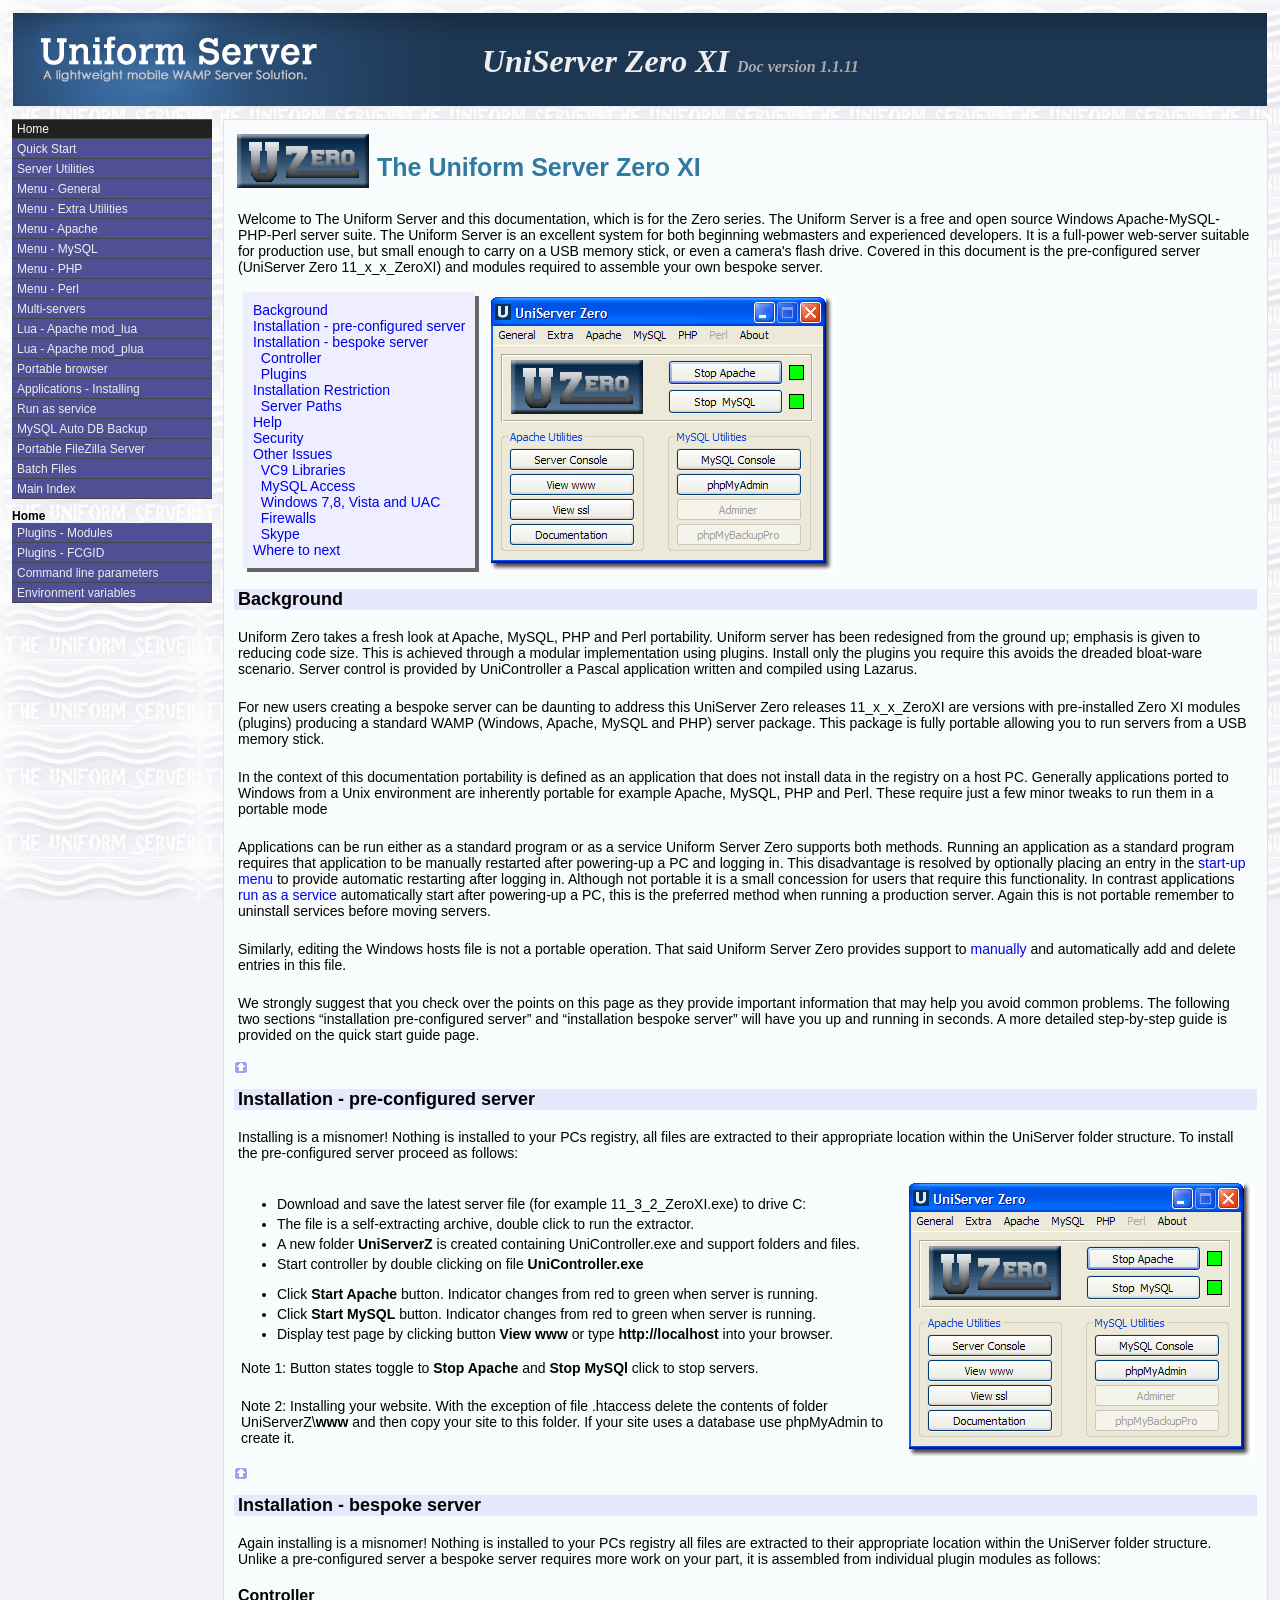
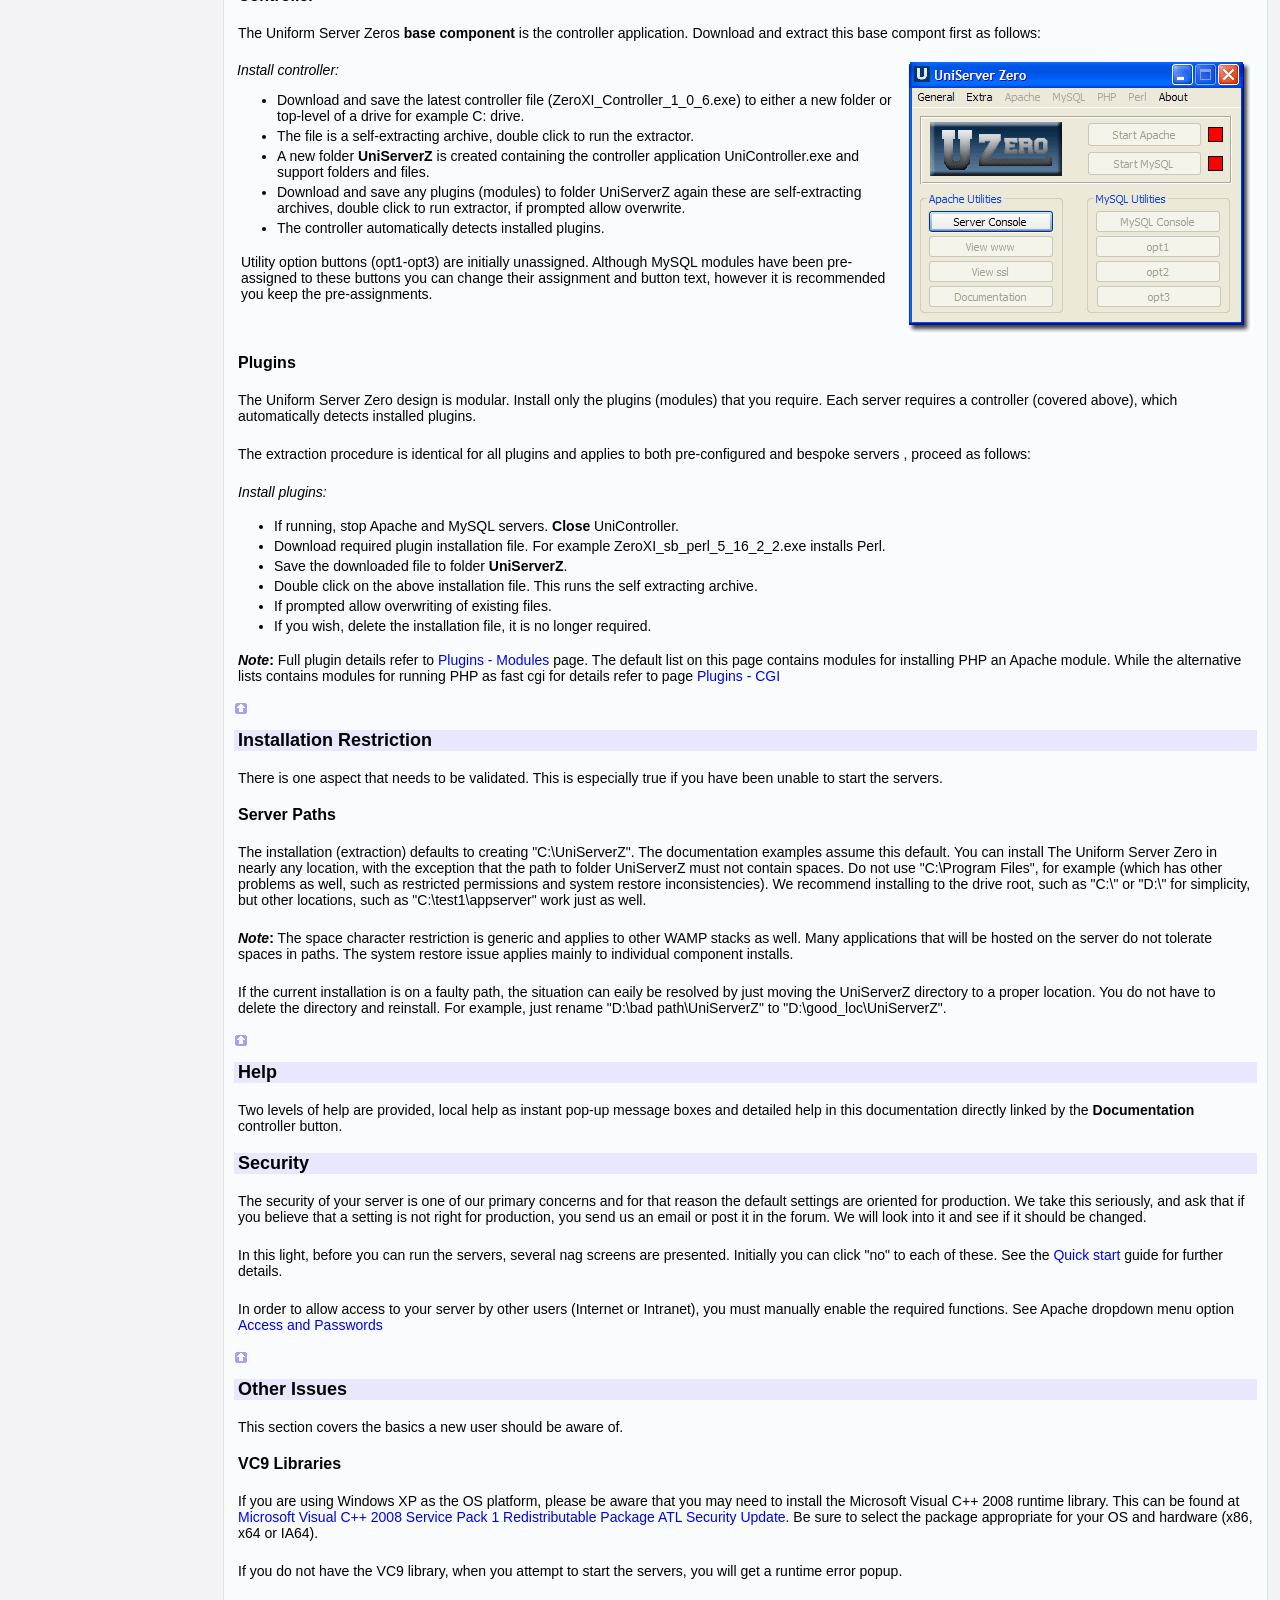
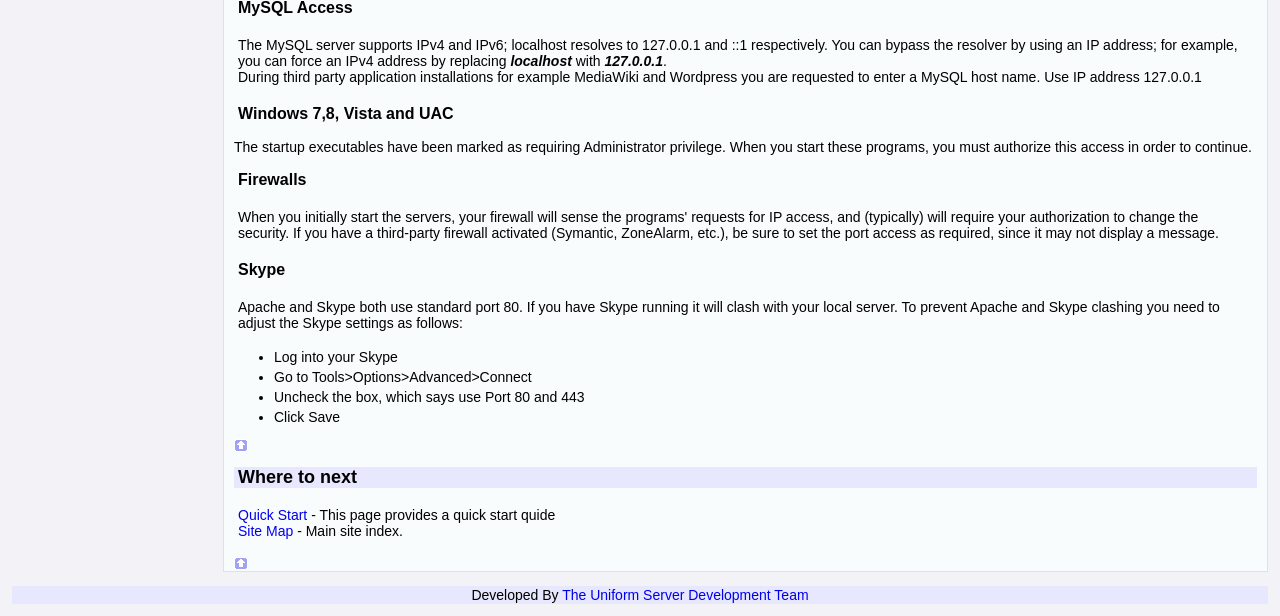
<file: UniServerZ/docs/manual/index.html>
<!DOCTYPE html PUBLIC "-//W3C//DTD HTML 4.01 Transitional//EN" "http://www.w3.org/TR/html4/loose.dtd">
<html>
<head>
  <meta http-equiv="Content-Type" content="text/html;charset=utf-8" />
  <title>Home Uniform Server Zero</title>
  <meta name="Description" content="Welcome to The Uniform Server and this documentation, which is for the Zero XI series. The Uniform Server is a free and open source Windows Apache-MySQL-PHP-Perl server suite." />
  <meta name="Keywords" content="Uniform,Server,Zero,XI,Background,Installation,Controller,Plugins,The Uniform Server, MPG, Mike Gleaves, Ric, UniServer, Olajide, BobS " />
  <link href="common/css/main.css" rel="stylesheet" type="text/css">
  <link href="common/css/menu.css" rel="stylesheet" type="text/css">
</head>

<body id="p100">
<!-- Start header -->
  <script language="javascript" src="common/header.js"></script>
<!-- End header -->

<table id="main" >
<tr valign="top">

<td id="td_menu">
<script language="javascript" src="common/top_menu.js"></script>
<script language="javascript" src="common/home_additional_menu.js"></script>
</td>

<td id="td_spacer" >
</td >

<td id="td_content" >
<!-- ============ Start Content ========== -->

<table >
<tr>
 <td>
  <img src="common/images/zero_logo4.png" alt="Zero logo" />
 </td>
 <td>
<h1>The Uniform Server Zero XI</h1>
</tr>
</table>

<p>Welcome to The Uniform Server and this documentation, which is for the Zero series. The Uniform Server is a free and open source Windows Apache-MySQL-PHP-Perl server suite. The Uniform Server is an excellent system for both beginning webmasters and experienced developers. It is a full-power web-server suitable for production use, but small enough to carry on a USB memory stick, or even a camera's flash drive. Covered in this document is the pre-configured server (UniServer Zero 11_x_x_ZeroXI) and modules required to assemble your own bespoke server.</p>

<table>
<tr>
<td>
<div id="page_links_menu_shadow" >
 <div id="page_links_menu" >
  <ul>
   <li><a href="#Background" >Background</a></li>
   <li><a href="#Installation - pre-configured server" >Installation - pre-configured server</a></li>

   <li><a href="#Installation - bespoke server" >Installation - bespoke server</a></li>
   <li><a href="#Controller" >&nbsp;&nbsp;Controller</a></li>
   <li><a href="#Plugins" >&nbsp;&nbsp;Plugins</a></li>

   <li><a href="#Installation Restriction" >Installation Restriction</a></li>
   <li><a href="#Server Paths" >&nbsp;&nbsp;Server Paths</a></li>
   <li><a href="#Help" >Help</a></li>
   <li><a href="#Security" >Security</a></li>
   <li><a href="#Other Issues" >Other Issues</a></li>
   <li><a href="#VC9 Libraries" >&nbsp;&nbsp;VC9 Libraries</a></li>
   <li><a href="#MySQL Access" >&nbsp;&nbsp;MySQL Access</a></li>
   <li><a href="#Windows 7,8, Vista and UAC" >&nbsp;&nbsp;Windows 7,8, Vista and UAC</a></li>
   <li><a href="#Firewalls" >&nbsp;&nbsp;Firewalls</a></li>
   <li><a href="#Skype" >&nbsp;&nbsp;Skype</a></li>
   <li><a href="#Where to next" >Where to next</a></li>
   </ul>
 </div>
</div>
</td>
<td>&nbsp;</td>
<td>
<img src="images/C11_unisevrer_zero.gif" alt="UniServer Zero" />
</td>
</tr>
</table>

<a name="Background"></a>
<h2>Background</h2>
<p>Uniform Zero takes a fresh look at Apache, MySQL, PHP and Perl portability. Uniform server has been redesigned from the ground up; emphasis is given to reducing code size. This is achieved through a modular implementation using plugins. Install only the plugins you require this avoids the dreaded bloat-ware scenario. Server control is provided by UniController a Pascal application written and compiled using Lazarus.</p>

<p>For new users creating a bespoke server can be daunting to address this UniServer Zero releases 11_x_x_ZeroXI are versions with pre-installed Zero XI modules (plugins) producing a standard WAMP (Windows, Apache, MySQL and PHP) server package. This package is fully portable allowing you to run servers from a USB memory stick.</p>


<p>In the context of this documentation portability is defined as an application that does not install data in the registry on a host PC. Generally applications ported to Windows from a Unix environment are inherently portable for example Apache, MySQL, PHP and Perl. These require just a few minor tweaks to run them in a portable mode</p>

<p>Applications can be run either as a standard program or as a service Uniform Server Zero supports both methods. Running an application as a standard program requires that application  to be manually restarted  after powering-up a PC and logging in. This disadvantage is resolved by optionally placing an entry in the <a href="extra.html#PC-Win start-up" >start-up menu</a> to provide automatic restarting after logging in. Although not portable it is a small concession for users that require this functionality. In contrast applications <a href="run_as_service.html" >run as a  service</a> automatically start  after powering-up a PC, this is the preferred method when running a production server. Again this is not portable remember to uninstall services before moving servers.</p>

<p>Similarly, editing the Windows hosts file is not a portable operation. That said Uniform Server Zero provides support to <a href="extra.html#Edit Win hosts file" >manually</a> and automatically add and delete entries in this file.</p>


<p>We strongly suggest that you check over the points on this page as they provide important information that may help you avoid common problems. The following two sections “installation pre-configured server” and “installation bespoke server” will have you up and running in seconds. A more detailed step-by-step guide is provided on the  quick start guide page.</p>

<script language="javascript" src="common/top.js"></script>
<a name="Installation - pre-configured server"></a>
<h2>Installation - pre-configured server</h2>
<p>Installing is a misnomer! Nothing is installed to your PCs registry, all files are extracted to their appropriate location within the UniServer
folder structure. To install the pre-configured server proceed as follows:</p> 

<table>
<tr valign="top">
<td>
<ul>
  <li> Download and save the latest server file (for example 11_3_2_ZeroXI.exe) to drive C:</li>
  <li> The file is a self-extracting archive, double click to run the  extractor.</li>
  <li> A new folder <b>UniServerZ</b> is created containing UniController.exe and support folders and files.</li>
  <li> Start controller by double clicking on file <b>UniController.exe</b> </li>

</ul>

<ul>
  <li> Click <b>Start Apache</b> button. Indicator changes from red to green when server is running.</li>
  <li> Click <b>Start MySQL</b> button. Indicator changes from red to green when server is running.</li>
  <li> Display test page by clicking button <b>View www</b> or type <b>http://localhost</b> into your browser.</li>
</ul>

  <p> Note 1: Button states toggle to <b>Stop Apache</b> and <b>Stop MySQl</b> click to stop servers.</p>
  <p> Note 2: Installing your website. With the exception of  file .htaccess delete the contents of folder UniServerZ\<b>www</b> and then copy your site to this folder. If your site uses a database use phpMyAdmin to create it.</p>
</td>
<td>&nbsp;</td>
<td>
<img src="images/C11_unisevrer_zero.gif" alt="UniServer Zero" />

</td>
</tr>
</table>


<script language="javascript" src="common/top.js"></script>
<a name="Installation - bespoke server"></a>
<h2>Installation - bespoke server</h2>
<p>Again installing is a misnomer! Nothing is installed to your PCs registry all files are extracted to their appropriate location within the UniServer
folder structure. Unlike a pre-configured server a bespoke server requires more work on your part, it is assembled from individual plugin modules as follows:</p> 

<a name="Controller"></a>
<h3>Controller</h3>

<p>The Uniform Server Zeros <b>base component</b> is the controller application. Download and extract this base compont first as follows:</p>

<table>
<tr valign="top">
<td>
<i>Install controller:</i>
<ul>
  <li> Download and save the latest controller file (ZeroXI_Controller_1_0_6.exe) to either a new folder or top-level of a drive for example C: drive.</li>
  <li> The file is a self-extracting archive, double click to run the  extractor.</li>
  <li> A new folder <b>UniServerZ</b> is created containing the controller application UniController.exe and support folders and files.</li>
  <li> Download and save any plugins (modules) to folder UniServerZ again these are self-extracting archives, double click to run extractor, if prompted allow overwrite.</li>
  <li> The controller automatically detects installed plugins.</li>
</ul>

<p>Utility option buttons (opt1-opt3) are initially unassigned. Although MySQL modules have been pre-assigned to these buttons you can change their assignment and button text, however it is recommended you keep the pre-assignments.</p>

</td>
<td>&nbsp;</td>
<td>
<img src="images/C11_unisevrer_zero_2.gif" alt="UniServer Zero" />
</td>
</tr>
</table>


<a name="Plugins"></a>
<h3>Plugins</h3>

<p> The Uniform Server Zero design is modular. Install only the plugins (modules) that you require. Each server requires a controller (covered above), which automatically detects installed plugins.</p>

<p>The extraction procedure is identical for all plugins and applies to both pre-configured and bespoke servers , proceed as follows:</p>
<p><i>Install plugins:</i></p>

<ul>
  <li> If running, stop Apache and MySQL servers. <b>Close</b> UniController. </li>
  <li> Download required plugin installation file. For example ZeroXI_sb_perl_5_16_2_2.exe installs Perl. </li>
  <li> Save the downloaded file to folder <b>UniServerZ</b>. </li>
  <li> Double click on the above installation file.  This runs the self extracting archive. </li>
  <li> If prompted allow overwriting of existing files. </li>
  <li> If you wish, delete the installation file, it is no longer required. </li>
</ul>

<p><b><i>Note</i>:</b> Full plugin details refer to <a href="plugins_detail.html">Plugins - Modules</a> page. The default list on this page contains modules for installing PHP an Apache module. While the alternative lists contains modules for running PHP as fast cgi for details refer to page <a href="plugins_fcgid.html">Plugins - CGI</a> </p>



<script language="javascript" src="common/top.js"></script>
<a name="Installation Restriction"></a>
<h2>Installation Restriction</h2>

<p>There is one aspect that needs to be validated.  This is especially true if you have been unable to start the servers.</p>

<a name="Server Paths"></a>
<h3>Server Paths</h3>

<p>The installation (extraction) defaults to creating "C:\UniServerZ". The documentation examples assume this default. You can install The Uniform Server Zero in nearly any location, with the exception that the path to folder UniServerZ must not contain spaces. Do not use "C:\Program Files", for example (which has other problems as well, such as restricted permissions and system restore inconsistencies). We recommend installing to the drive root, such as "C:\" or "D:\" for simplicity, but other locations, such as "C:\test1\appserver" work just as well. </p>

<p><b><i>Note</i>:</b> The space character restriction is generic and applies to other WAMP stacks as well. Many applications that will be hosted on the server do not tolerate spaces in paths.  The system restore issue applies mainly to individual component installs.</p>

<p>If the current installation is on a faulty path, the situation can eaily be resolved by just moving the UniServerZ directory to a proper location.  You do not have to delete the directory and reinstall.  For example, just rename "D:\bad path\UniServerZ" to "D:\good_loc\UniServerZ".</p>  

<script language="javascript" src="common/top.js"></script>
<a name="Help"></a>
<h2>Help</h2>
<p>Two levels of help are provided, local help as instant pop-up message boxes and detailed help in this documentation directly linked by the  <b>Documentation</b> controller button.</p>

       
<a name="Security"></a>
<h2>Security</h2>
<p>The security of your server is one of our primary concerns and for that reason the default settings are oriented for production. We take this seriously, and ask that if you believe that a setting is not right for production, you send us an email or post it in the forum. We will look into it and see if it should be changed.</p>

<p>In this light, before you can run the servers, several nag screens are presented. Initially you can click "no" to each of these. See the <a href="start_quick_start.html" title="Quick start quide">Quick start</a> guide for further details.</p>

<p>In order to allow access to your server by other users (Internet or Intranet), you must manually enable the required functions. See Apache dropdown menu option <a href="apache.html#Access and Passwords">Access and Passwords</a> </p>

<script language="javascript" src="common/top.js"></script>
<a name="Other Issues"></a>
<h2>Other Issues</h2>

<p>This section covers the basics a new user should be aware of.</p>

<a name="VC9 Libraries"></a>
<h3>VC9 Libraries</h3>

<p>If you are using Windows XP as the OS platform, please be aware that you may need to install the Microsoft Visual C++ 2008 runtime 
library. This can be found at <a href=http://www.microsoft.com/download/en/details.aspx?id=26368>Microsoft Visual C++ 2008 Service Pack 1 Redistributable Package ATL Security Update</a>.
Be sure to select the package appropriate for your OS and hardware (x86, x64 or IA64).</p>
<p>If you do not have the VC9 library, when you attempt to start the servers, you will get a runtime error popup.</p>

<a name="MySQL Access"></a>
<h3>MySQL Access</h3>

<p>The MySQL server supports IPv4 and IPv6; localhost resolves to 127.0.0.1 and ::1 respectively.  
You can bypass the resolver by using an IP address; for example, you can force an IPv4 address by replacing <b><i>localhost</i></b> with <i><b>127.0.0.1</b></i>. <br />
During third party application installations for example MediaWiki and Wordpress you are requested to enter a MySQL host name. Use IP address 127.0.0.1</p>

<a name="Windows 7,8, Vista and UAC"></a>
<h3>Windows 7,8, Vista and UAC</h3>

The startup executables have been marked as requiring Administrator privilege.  When you start these programs, you must authorize this access in order to continue.

<a name="Firewalls"></a>
<h3>Firewalls</h3>

<p>When you initially start the servers, your firewall will sense the programs' requests for IP access, and (typically) will require your authorization to change the security.  If you have a third-party firewall activated (Symantic, ZoneAlarm, etc.), be sure to set the port access as required, since it may not display a message.</p> 

 <a name="Skype"></a>
<h3>Skype</h3>
<p>Apache and Skype both use standard port 80. If you have Skype running it will clash with your local server. To prevent Apache and Skype clashing you need to adjust the Skype settings as follows:</p>
<ul>
  <li>Log into your Skype</li>
  <li>Go to Tools&gt;Options&gt;Advanced&gt;Connect </li>
  <li>Uncheck the box, which says use Port 80 and 443</li>
  <li>Click Save</li>
</ul>


<script language="javascript" src="common/top.js"></script>
<a name="Where to next"></a>
<h2>Where to next</h2>

<p><a href="quick_start_guide.html">Quick Start</a> - This page provides a quick start quide <br />
<a href="index_main.html">Site Map</a> - Main site index. </p>

<script language="javascript" src="common/top.js"></script>

<!-- Checked xx-xx-xxxx BobS --> 
<!-- ============ End Content ============ -->
</td>
</tr>
</table>


<!-- Start footer -->
  <script language="javascript" src="common/footer.js"></script>
<!-- End footer -->

</body>
</html>
</file>
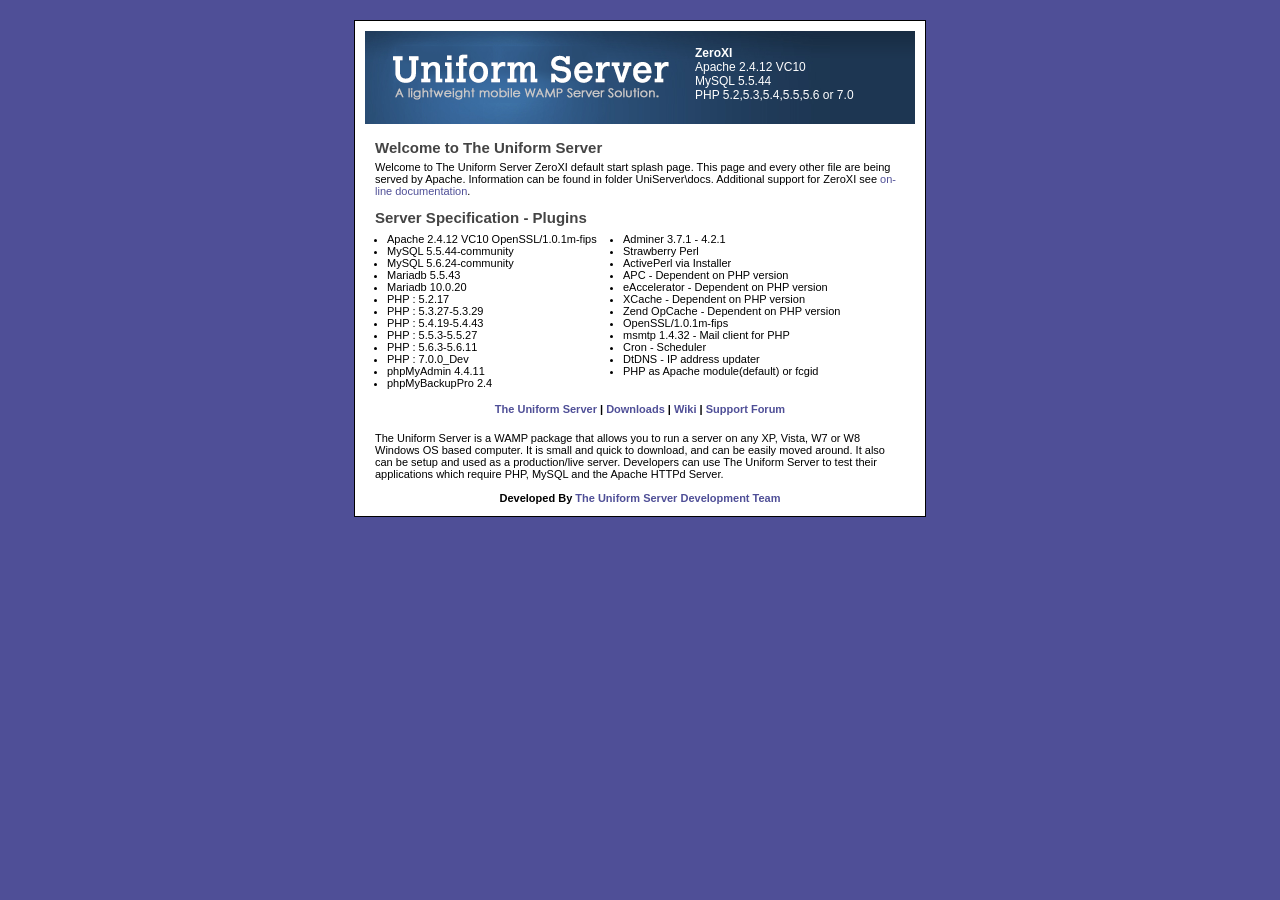
<file: UniServerZ/home/us_splash/index.html>
<!DOCTYPE HTML PUBLIC "-//W3C//DTD HTML 4.01 Transitional//EN" "http://www.w3.org/TR/html4/loose.dtd">
<html xmlns="http://www.w3.org/1999/xhtml">
<head>
<meta http-equiv="Content-Type" content="text/html;charset=utf-8" />
<title>Uniform Server ZeroXI - Splash page</title>
<meta name="Description" content="The Uniform Server ZeroXI 11.6.0" />
<meta name="Keywords" content="The Uniform Server,ZeroXI,MPG,Mike,Ric,UniServer,Olajide,BobS " />
<link rel="stylesheet" type="text/css" href="css/style.css" media="screen" />
</head>
<body>

<div id="wrap">
  <div id="header">

     <a href="http://www.uniformserver.com"><img src="images/logo.png" align="left" alt="The Uniform Server ZeroXI" /></a>
       <div id="header_txt2" >
         <div style="position:absolute;">
           <b>ZeroXI </b><br />
           Apache 2.4.12 VC10 <br />
           MySQL 5.5.44 <br />
           PHP 5.2,5.3,5.4,5.5,5.6 or 7.0
         </div>
       </div>
  </div>

  <div id="content">
    <h2>Welcome to The Uniform Server</h2>
    <p>Welcome to The Uniform Server ZeroXI default start splash page. This page and every other file are being served by Apache. Information can be found in folder UniServer\docs. Additional support for ZeroXI see <a target="_1" href="http://www.uniformserver.com/ZeroXI_documentation/">on-line documentation</a>.</p>
    <p>&nbsp;</p>
    <h2>Server Specification - Plugins</h2>
  <table>
   <tr valign="top">
   <td>
    <ul>
      <li> Apache 2.4.12 VC10 OpenSSL/1.0.1m-fips</li>
      <li> MySQL 5.5.44-community</li>
      <li> MySQL 5.6.24-community</li>
      <li> Mariadb 5.5.43 </li>
      <li> Mariadb 10.0.20 </li>
      <li> PHP : 5.2.17</li>
      <li> PHP : 5.3.27-5.3.29</li>
      <li> PHP : 5.4.19-5.4.43</li>
      <li> PHP : 5.5.3-5.5.27</li>
      <li> PHP : 5.6.3-5.6.11</li>
      <li> PHP : 7.0.0_Dev</li>
      <li> phpMyAdmin 4.4.11</li>
      <li> phpMyBackupPro 2.4</li>

    </ul>
   </td>
   <td>
     &nbsp;&nbsp;&nbsp;&nbsp;
   </td>
   <td>
    <ul>
      <li> Adminer  3.7.1 - 4.2.1</li>
      <li> Strawberry Perl</li>
      <li> ActivePerl via Installer</li>
      <li> APC 	- Dependent on PHP version</li>
      <li> eAccelerator - Dependent on PHP version</li>
      <li> XCache  - Dependent on PHP version</li>
      <li> Zend OpCache - Dependent on PHP version</li>
      <li> OpenSSL/1.0.1m-fips</li>
      <li> msmtp 1.4.32 - Mail client for PHP  </li>
      <li> Cron - Scheduler</li>
      <li> DtDNS - IP address updater</li>
      <li> PHP as Apache module(default) or fcgid</li>
    </ul>
   </td>
   </tr>
  </table>
  </div>


  <div id="divider"> <a target="_1" href="http://www.uniformserver.com">The Uniform Server</a> | <a target="_1" href="http://sourceforge.net/projects/miniserver/files/Uniform%20Server%20ZeroXI/">Downloads</a> | <a target="_1" href="http://wiki.uniformserver.com/index.php/">Wiki</a> | <a target="_1" href="http://forum.uniformserver.com">Support Forum</a> </div>

  <div id="content">
  <p>The Uniform Server is a WAMP package that allows you to run a server on any XP,
 Vista, W7 or W8 Windows OS based computer. It is small and quick to download, and can be
 easily moved around. It also can be setup and used as a production/live server.
 Developers can use The Uniform Server to test their applications which require PHP,
 MySQL and the Apache HTTPd Server.</p>
  </div>

  <div id="divider">Developed By <a href="http://www.uniformserver.com/">The Uniform Server Development Team</a></div>
</div>
</body>
</html>
</file>
<file: UniServerZ/docs/manual/common/css/main.css>
/* standard elements */
body {
  background-attachment: fixed;
  background-image:  url(../images/menubg.gif);
  background-repeat: repeat;
  background-color: #F3F3F7;
  color: #000000;
  margin: 0px;
  padding: 10px;
  font-family: "Lucida Sans", "Trebuchet MS", Verdana, Arial, Sans-Serif;
  font-size: 14px;

}

h1 {
 padding-left: 4px;
 padding-top: 12px;
 font-size: 25px;
 color: #31799F;
}

h2 {
 padding-left: 4px;
 padding-top: 0px;
 font-size: 18px;
 background-color: #E7E7FD;
}
h3 {
 padding-left: 4px;
 padding-top: 0px;
 font-size: 16px;
}

p {
 text-align: left;
 margin-top: 5px;
 padding: 4px;
 font-size: 14px;
 font-family: "Trebuchet MS", Verdana, Arial, Sans-Serif;
}



p.access {
  display:inline-block;
  margin-left: 10px;
  padding-left: 15px;
  padding-right: 15px;
  background: #99FFFF;
  border: solid 1px #55FFFF;
  font-size: 12px;
  font-family: Verdana, Arial, Sans-Serif;
}


li{
 font-size: 14px;
 margin-bottom: 25px;
 margin-bottom: 4px;
 font-family: "Trebuchet MS", Verdana, Arial, Sans-Serif;
}

pre {
  border: solid 1px #3c78b5;
  padding: 0.4em;
  background-color: #f0f0f0;
  font-family: "Courier New", Courier, monospace;
  font-size: 12px;
}

.sub_menu_header{
  font-size: 12px;
  font-weight: bold;
}


a {
  text-decoration: none;
}
a:hover {
  color: #000000;
  background-color:  #eeeeee;
}


/*===== Banner table ======*/
#banner_table { width: 100%; padding: 0px; margin:0px; margin-bottom:8px }
#banner_div   { width: 100%; height:93px; background-color: #1D3652; background-image:url("../images/us_zero_bg.png");}
#banner_txt   { position:relative; top:-34px; font:italic bold 32px "Times New Roman", Times, serif;color:#eeeeee;}
#banner_txt_small {font:italic bold 16px "Times New Roman", Times, serif;color:#aaaaaa;}

/*===== Main table ======*/
#main       { width: 100%; padding: 0px; margin:0px; border: 0px solid #333333;}
#td_menu    { width: 200px; vertical-align:top; padding: 0px; margin:0px; border: 0px solid #333333; }
#td_spacer  { width: 5px;   }
#td_content {
 padding-left:10px;
 padding-right:10px;
 vertical-align:top;
 border: 1px solid #D8E3EE;
 background-color: #F9FCFC;
}

/*-- Footer IFRAME --*/
#footer     { width: 100%; padding: 0px; margin:0px; margin-top:10px }
#td_footer  { background-color: #E7E7FD; }

/*-- Up arrow --*/
a.up_arrow {
 display: block;
 width: 14px;
 height: 13px;
 text-decoration: none;
 background: url("../images/up_arrow.gif");
}

a.up_arrow:hover {
 background-position: -14px 0;
}

/*-- Page link boxes --*/

#page_links_menu, #page_links_menu2 {
  position: relative;
  background-color: #eeeeff;
  padding: 10px;
  left: -4px;
  top: -4px;
}

#page_links_menu_shadow, #page_links_menu_shadow2 {
 display:inline-block;
 background-color: #666666;
 margin-left: 0px;
 margin-left: 10px;
}

#page_links_menu ul, #page_links_menu2 ul{
  font-size: 12px;
  padding: 0px;
  margin:0;
}

#page_links_menu li, #page_links_menu2 li{
  list-style: none;
  margin-bottom: 0;
}

#page_links_menu li a:link, #page_links_menu li a:visited, #page_links_menu2 li a:link, #page_links_menu2 li a:visited{
  text-decoration: none;
}

#page_links_menu li a:hover, #page_links_menu2 li a:hover{
   color: #000000;
}

/*-- Top menu page links inside div boxes --*/
div table tr td a:link, div table tr td a:visited {
  text-decoration: none;
}

div table tr td a:hover {
  color: #000000;
}


/*--  --*/
</file>
<file: UniServerZ/docs/manual/common/css/menu.css>
/* Left menu */

#lcontop {
  width:200px;
  padding-bottom:10px;
}


#lcon1 {
  width:200px;
  padding-bottom:10px;
}

.lmen1 {
  font-size: 13px;
  padding: 0px;
  margin:0;
  font-family: Verdana, Arial, Helvetica, sans-serif;
  line-height: 18px;
}
.lmen1 li {
  list-style: none;
  margin-bottom: 0;
  margin: 0;
  padding: 0;
}

.lmen1 li a:link, .lmen1 li a:visited {
  display: block;
  font-size: 12px;
  width: 100%;
  width: auto;
  text-decoration: none;
  background-color:  #4F4F96;
  color: #eeeeee;
  padding-left:5px;
  border-top:    1px solid #4F4F96;
  border-bottom: 1px solid #444444;
}

.lmen1 li a:hover {
  color: #ffff00;
  background-color:  #2F2F76;
  border-top:    1px solid #222222;
  border-bottom: 1px solid #aaaaaa;
}

/* Highlight side menus current page top menu*/
#p100  #lcontop .p100   a,
#p200  #lcontop .p200   a,
#p300  #lcontop .p300  a,
#p400  #lcontop .p400  a,
#p500  #lcontop .p500  a,
#p600  #lcontop .p600  a,
#p700  #lcontop .p700  a,
#p800  #lcontop .p800  a,
#p900  #lcontop .p900  a,
#p1000 #lcontop .p1000 a,
#p1100 #lcontop .p1100 a,
#p1200 #lcontop .p1200 a,
#p1300 #lcontop .p1300 a,
#p1400 #lcontop .p1400 a,
#p1500 #lcontop .p1500 a,
#p1600 #lcontop .p1600 a,
#p1700 #lcontop .p1700 a,
#p1800 #lcontop .p1800 a,
#p1900 #lcontop .p1900 a,
#p2200 #lcontop .p2200 a
{
color: #ffffff;
background-color:#222222;
}

/* Highlight side menus current page sub-menu*/

#p110  #lcon1 .p110   a,
#p115  #lcon1 .p115   a,
#p120  #lcon1 .p120   a,
#p122  #lcon1 .p122   a,
#p210  #lcon1 .p210   a,
#p220  #lcon1 .p220   a,
#p230  #lcon1 .p230   a,
#p240  #lcon1 .p240   a,
#p250  #lcon1 .p250   a,
#p310  #lcon1 .p310  a,
#p320  #lcon1 .p320  a,
#p330  #lcon1 .p330  a,
#p340  #lcon1 .p340  a,
#p410  #lcon1 .p410  a,
#p420  #lcon1 .p420  a,
#p430  #lcon1 .p430  a,
#p440  #lcon1 .p440  a,
#p450  #lcon1 .p450  a,
#p510  #lcon1 .p510  a,
#p520  #lcon1 .p520  a,
#p530  #lcon1 .p530  a,
#p540  #lcon1 .p540  a,
#p550  #lcon1 .p550  a,
#p610  #lcon1 .p610  a,
#p620  #lcon1 .p620  a,
#p630  #lcon1 .p630  a,
#p635  #lcon1 .p635  a,
#p640  #lcon1 .p640  a,
#p650  #lcon1 .p650  a,
#p660  #lcon1 .p660  a,
#p670  #lcon1 .p670  a,
#p680  #lcon1 .p680  a,
#p710  #lcon1 .p710  a,
#p720  #lcon1 .p720  a,
#p730  #lcon1 .p730  a,
#p740  #lcon1 .p740  a,
#p750  #lcon1 .p750  a,
#p760  #lcon1 .p760  a,
#p810  #lcon1 .p810  a,
#p820  #lcon1 .p820  a,
#p830  #lcon1 .p830  a,
#p840  #lcon1 .p840  a,
#p850  #lcon1 .p850  a,
#p860  #lcon1 .p860  a,
#p910  #lcon1 .p910  a,
#p920  #lcon1 .p920  a,
#p930  #lcon1 .p930  a,
#p1010 #lcon1 .p1010 a,
#p1210 #lcon1 .p1210 a,
#p1220 #lcon1 .p1220 a,
#p1230 #lcon1 .p1230 a,
#p1240 #lcon1 .p1240 a,
#p1250 #lcon1 .p1250 a,
#p1260 #lcon1 .p1260 a,
#p1310 #lcon1 .p1310 a,
#p1320 #lcon1 .p1320 a,
#p1330 #lcon1 .p1330 a,
#p1410 #lcon1 .p1410 a,
#p1420 #lcon1 .p1420 a,
#p1430 #lcon1 .p1420 a,
#p1510 #lcon1 .p1510 a,
#p1520 #lcon1 .p1520 a,
#p1530 #lcon1 .p1530 a,
#p1710 #lcon1 .p1710 a,
#p1810 #lcon1 .p1810 a,
#p1820 #lcon1 .p1820 a,
#p1830 #lcon1 .p1830 a,
#p1910 #lcon1 .p1910 a,
#p1920 #lcon1 .p1920 a
{
color: #ffffff;
background-color:#222222;
}
</file>
<file: UniServerZ/home/us_splash/css/style.css>
* {
	padding: 0;
	margin: 0;
}
body {
	font: .8em "Lucida Sans", "Trebuchet MS", Verdana, Arial, Sans-Serif;
	background-color : #4f4f97;
}
a {
	text-decoration: none;
	color: #4f4f97;
}
a:hover {
	color: #000;
}
ul {
	margin-left:10px;
}
img {
	border: 0px;
}
#wrap {
	margin: 20px auto;
	width: 550px;
	padding: 10px;
	background-color: #fff;
	border:1px solid #000;
}
#header {
	height : 93px;
	background-color : #4f4f97;
	text-align:center;
	color: #FFF; 
	padding: 0px;
        background-image : url(../images/branding_bg.png);
}

#header_txt {
        position:relative;
        left:340px;
        top:40px;
	font: 20px Verdana, Arial, Sans-Serif;
        margin: 0px; padding:0px;
}

#header_txt2 {
        position:relative;
        left:330px;
        top:15px;
        text-align:left;
	font: 12px Verdana, Arial, Sans-Serif;
        margin: 0px; padding:0px;
}

#header h1 {
	padding-left: 10px;
	padding-top: 12px;
	font-size: 25px;
	color: #31799F;
}
#header h1 a {
	font-size: 25px;
	color: #31799F;
	text-decoration: none;
}
#header h2 {
	padding-left: 10px;
	padding-top: 0px;
	font-size: 14px;
	color: #fff;
}
#header h3 {
	padding-left: 10px;
	padding-top: 0px;
	font-size: 14px;
	color: #fff;
}
#menu {
	text-align: center;
	margin-top: 10px;
	font-size : 11px;
	padding: 2px;
	font-weight: bold;
	font-family: Arial, Helvetica, sans-serif;
	border: 0px solid #D8E3EE;
	background: #F9FCFC;
}
#menu a {
	color : #4f4f97;
	text-decoration : none;
	padding: 10px;
}
#menu a:hover {
	color : #000;
}
#content {
	text-align: left;
	margin-top: 5px;
	padding: 10px;
	font-size: 11px;
}

#content h1 {
        text-align:center;
}


#content h2 {
	font-size: 15px;
	color : #444;
	padding: 0 0 5px 0;
}
#footer {
	margin-top: 25px;
	clear: both;
	text-align: center;
	color: #000;
	font-size:10px;
	background-color:#FFF;
	padding:2px;
}
.meta {
	padding-bottom:2px;
	font-size:10px;
	color:#999999;
	font-family:Arial, Helvetica, sans-serif;
}
#bottom {
	font-size:11px;
	padding: 10px 0 0 0;
}
#bottomleft {
	width:45%;
	float:left;
	background:#fff;
	padding-bottom:10px;
	padding-left:5px;
}
#bottomright {
	width:45%;
	float:right;
	background:#fff;
	padding-bottom:10px;
	padding-right:5px;
}
#divider {
	text-align: center;
	font-size : 11px;
	padding:2px;
	font-weight: bold;
	font-family:Arial, Helvetica, sans-serif;
}
</file>
